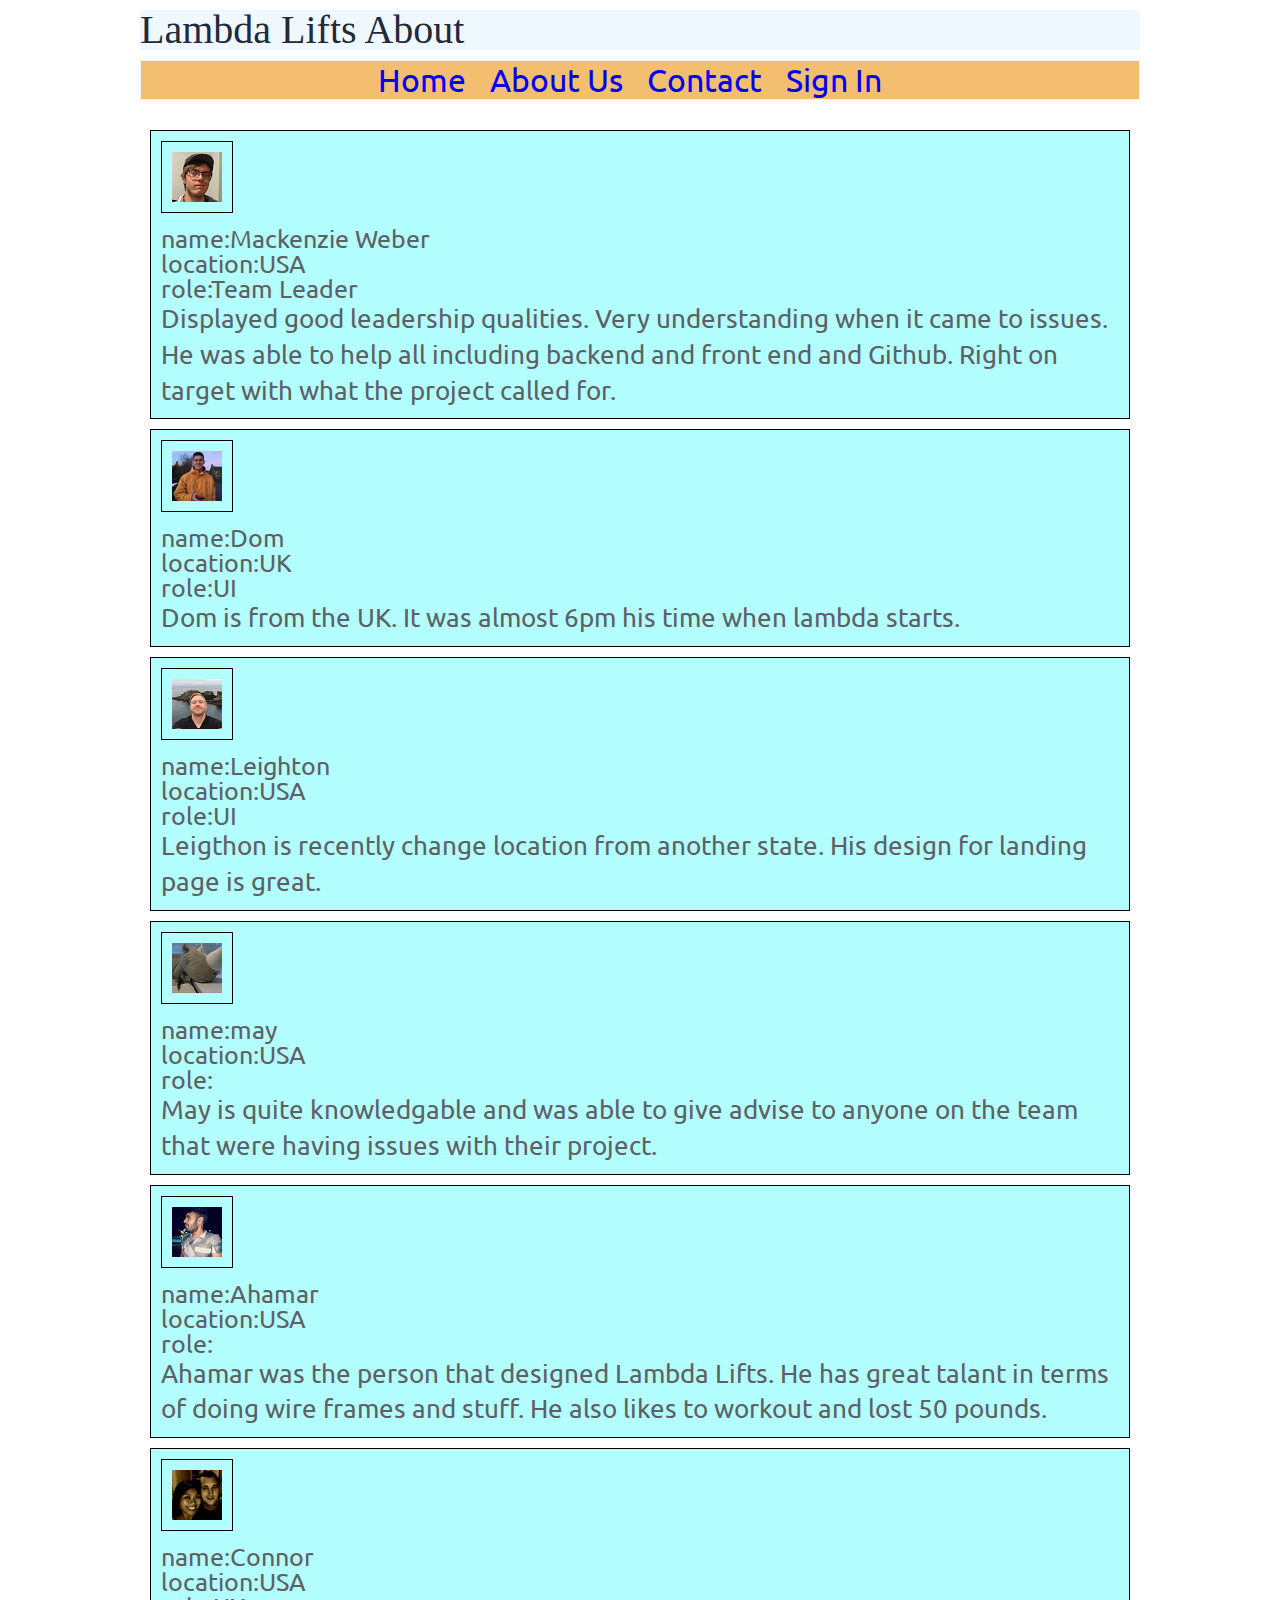
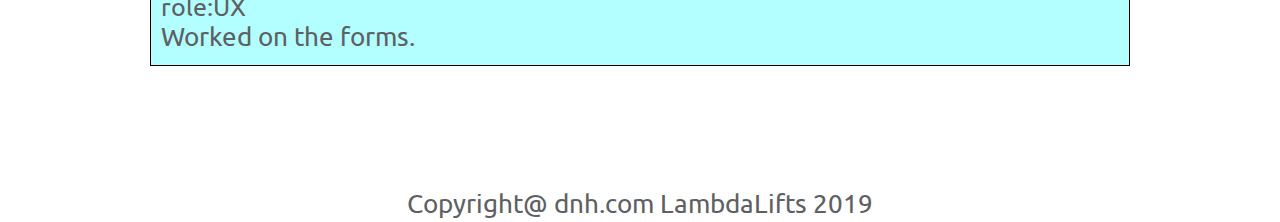
<file: aboutUs.html>
<!doctype html>

<html lang="en">

<head>
    <meta charset="utf-8">
    <meta name="viewport" content="width=device-width, initial-scale=1.0">
    <meta http-equiv="X-UA-Compatible" content="ie=edge">
    <title>LambdaLifts</title>
    <link href="https://fonts.googleapis.com/css?family=Russo+One|Ubuntu" rel="stylesheet">
    <link href="css/index.css" rel="stylesheet">
    <!--[if lt IE 9]>
<script src="https://cdnjs.cloudflare.com/ajax/libs/html5shiv/3.7.3/html5shiv.js"></script>
<![endif]-->
</head>

<body>

    <div class="container home">

        <!-- About head code here -->
        <div class="abtUsHd">
            <h1>Lambda Lifts About</h1>
        </div>

        <div class="navDiv">
            <!-- about navigation -->
            <nav>
                <a href="index.html">Home</a>
                <a href="aboutUs.html">About Us</a>
                <a href="#contact">Contact</a>
                <a href="#signIn">Sign In</a>
            </nav>
        </div>

        <div class="main">

            <div class="mack">
                <div>
                    <img src="img/mack.jpg" class="dom" alt="man lifting weight">
                </div>
                <div class="attrib">
                    name:Mackenzie Weber
                </div>
                <div>
                    location:USA
                </div>
                <div>
                    role:Team Leader
                </div>
                <div>
                    <p> Displayed good leadership qualities. Very understanding when it came to issues.
                        He was able to help all including backend and front end and Github. Right on target with what
                        the project called for. </p>
                </div>
            </div>
            <div class="dom">
                <div>
                    <img src="img/Dom.png" class="dom" alt="man lifting weight">
                </div>
                <div class="attrib">
                    name:Dom
                </div>
                <div>
                    location:UK
                </div>
                <div>
                    role:UI
                </div>
                <div>
                    <p> Dom is from the UK. It was almost 6pm his time when lambda starts. </p>
                </div>
            </div>
            <div class="leighton">
                <div>
                    <img src="img/leighton.png" class="dom" alt="man lifting weight">
                </div>
                <div class="attrib">
                    name:Leighton
                </div>
                <div>
                    location:USA
                </div>
                <div>
                    role:UI
                </div>
                <div>
                    <p> Leigthon is recently change location from another state. His design for landing
                        page is great.
                    </p>
                </div>
            </div>

            <div class="may">
                <div>
                    <img src="img/may.png" class="dom" alt="man lifting weight">
                </div>
                <div class="attrib">
                    name:may
                </div>
                <div>
                    location:USA
                </div>
                <div>
                    role:
                </div>
                <div>
                    <p> May is quite knowledgable and was able to give advise to anyone on the team
                        that were having issues with their project.
                    </p>
                </div>
            </div>
            <div class="ahamar">
                <div>
                    <img src="img/ahamar.png" class="dom" alt="man lifting weight">
                </div>
                <div class="attrib">
                    name:Ahamar
                </div>
                <div>
                    location:USA
                </div>
                <div>
                    role:
                </div>
                <div>
                    <p> Ahamar was the person that designed Lambda Lifts. He has great talant in terms
                        of doing wire frames and stuff. He also likes to workout and lost 50 pounds.
                    </p>
                </div>
            </div>

            <div class="connor">
                <div>
                    <img src="img/connor.png" class="dom" alt="man lifting weight">
                </div>
                <div class="attrib">
                    name:Connor
                </div>
                <div>
                    location:USA
                </div>
                <div>
                    role:UX
                </div>
                <div>
                    <p> Worked on the forms. </p>
                </div>
            </div>

        </div>
        <footer>
            <p>Copyright@ dnh.com LambdaLifts 2019</p>
        </footer>
    </div>

</body>

</html>
</file>
<file: css/index.css>
/* http://meyerweb.com/eric/tools/css/reset/ 
   v2.0 | 20110126
   License: none (public domain)
*/

html,
body,
div,
span,
applet,
object,
iframe,
h1,
h2,
h3,
h4,
h5,
h6,
p,
blockquote,
pre,
a,
abbr,
acronym,
address,
big,
cite,
code,
del,
dfn,
em,
img,
ins,
kbd,
q,
s,
samp,
small,
strike,
strong,
sub,
sup,
tt,
var,
b,
u,
i,
center,
dl,
dt,
dd,
ol,
ul,
li,
fieldset,
form,
label,
legend,
table,
caption,
tbody,
tfoot,
thead,
tr,
th,
td,
article,
aside,
canvas,
details,
embed,
figure,
figcaption,
footer,
header,
hgroup,
menu,
nav,
output,
ruby,
section,
summary,
time,
mark,
audio,
video {
    margin: 0;
    padding: 0;
    border: 0;
    font-size: 100%;
    font: inherit;
    vertical-align: baseline;
}

/* HTML5 display-role reset for older browsers */
article,
aside,
details,
figcaption,
figure,
footer,
header,
hgroup,
menu,
nav,
section {
    display: block;
}

body {
    line-height: 1;
}

ol,
ul {
    list-style: none;
}

blockquote,
q {
    quotes: none;
}

blockquote:before,
blockquote:after,
q:before,
q:after {
    content: '';
    content: none;
}

table {
    border-collapse: collapse;
    border-spacing: 0;
}


/************************************LLifts Code*****************************************/

* {
    box-sizing: border-box;
    padding: 0;
    margin: 0;
    max-width: 100%;
}

html,
body {
    font-family: 'Ubuntu', sans-serif;
    color: #5E6164;
}

h1,
h2,
h3,
h4,
h5 {
    font-family: 'Russo One', sans-serif;
    color: #23293B;
}

h2 {
    font-size: 3.2rem;
}

h3 {
    font-size: 2.8rem;
    margin: 8px;
}

p {
    font-size: 1.6rem;
    line-height: 1.4;
}

.container {
    max-width: 1000px;
    width: 100%;
    margin: 0 auto;
}



.navDiv {
    border: 1px solid #F1F1F1;
    background: #f3be70;
    width: 100%;
    height: 40px;
    display: flex;
    flex-direction: column;
    align-items: center;
    justify-items: center;
    margin-top: 10px;
    color: #454A59;
    padding-top: 2.5px;
}


.navDiv .heading {
    display: flex;
    font-family: 'Russo One', sans-serif;
    font-size: 4rem;
    margin-bottom: 5px;
}

.navDiv a {
    padding-right: 20px;
    margin-bottom: 5px;
    text-decoration: none;
    font-size: 2rem;
}

.background {
    display: flex;
    flex-direction: column;
    width: 100%;
    height: 800px;
    align-items: center;
    background: linear-gradient(to bottom left, #ff5b7b 0%, #f3be70 100%)
}


.logo {
    width: 95%;
    height: 60%;
    color: white;
    margin-top: 5%;

}

h1 {

    color: #f6f6f6;
    font-size: 40px;
    margin-top: 5%;
    font-family: Helvetica neue;
}

h2 {

    color: #f6f6f6;
    font-size: 40px;
    font-family: Helvetica neue;
}


.loginDiv {
    display: flex;
    flex-direction: row;
}

.login {
    color: #f9ffe6;
    display: block;
    background-color: #ff5b7b;
    margin: 0 10px 20px;
    cursor: pointer;
    width: 120px;
    height: 45px;
    font-size: 20px;
    text-align: center;
    /* padding-top: 5px; */
    border-radius: 10px;
}

.createAcc {
    color: #f9ffe6;
    display: block;
    background-color: #ff5b7b;
    margin: 0 10px 20px;
    cursor: pointer;
    width: 120px;
    height: 45px;
    font-size: 20px;
    text-align: center;
    padding-top: 1px;
    border-radius: 10px;
}

Footer {
    display: flex;
    justify-content: center;
    align-items: center;
    margin-top: 10%;
}

/***************************************About-page***************************************/

.abtUsHd h1 {
    color: #23293b;
    font-size: 40px;
    margin-top: 1%;
    font-family: Helvetica neue;
    background: aliceblue;
}

.topSection {
    border-bottom: 1px dashed black;
    margin-bottom: 3.2%;
}

.logoabout {
    width: 100%;
    height: 20%;
    margin: 5px 0 5px 0;
}


.midSection {
    display: flex;
    flex-direction: row;
    width: 100%;
    height: 40%;
    margin: 10px 0 10px 0;
}


.whyDoIt {
    border: 1px solid black;
    text-align: center;
    padding: 5px;
    /* height: 10%; */
    width: 49%;
}

.whyDoIt p {
    font-size: 1.6rem;
    line-height: 1.4;
    font-family: inherit;
    padding: 3%;

}


.midImgDiv {
    width: 49%;
    height: 45%;
    margin-left: 10px;
}

.midImg {
    height: 75%;
    width: 100%;
}

.bottomSection p {
    padding-bottom: 10px;
}

/****************************************aboutUS****************************************************/
.main {
    display: flex;
    flex-direction: column;
    font-size: 25px;
    /* border: 1px solid; */
    padding: 10px;
    margin: 20px 0 20px 0;

}

.dom,
.leighton,
.may,
.ahamar,
.connor,
.mack {
    border: 1px solid black;
    padding: 10px;
    margin-bottom: 10px;
    background: #b3ffff;
}

/**********************************************media**************************************/
@media screen and (max-width: 500px) {
    .navDiv {
        padding-top: 2%;
    }

    .navDiv .heading {
        display: flex;
        justify-items: center;
        font-size: 3rem;
    }

    .navDiv a {
        /* padding-right: 20px; */
        justify-content: space-around;
        text-decoration: none;
        font-size: 1rem;
    }

    .background {
        height: 400px;
    }

    .intro p {
        align-items: center;
        font-size: 1.2rem;
        margin: 6px;
    }

    .loginDiv {
        display: flex;
        flex-direction: column;
        align-items: center;
    }

    .login {
        color: #35373b;

    }

    .createAcc {
        color: #35373b;

    }

    .topSection {
        text-align: center;
        padding: 5px;
    }

    .midSection {
        display: flex;
        flex-direction: column;
        align-content: center;

    }

    .whyDoIt {
        width: 100%;
        font-size: 16px;
        width: 90%;
        margin: 0 5% 3%;
    }

    .midImgDiv {
        width: 95%;
        margin-left: 10px;
    }

    .bottomSection {
        display: flex;
        flex-direction: column-reverse;
    }

    .bottomSection p {
        text-align: center;
        padding: 5px;
    }

    .abtUsHd h1 {
        text-align: center;
    }

    Footer {
        display: flex;
        justify-content: center;
        align-items: center;
    }

}
</file>
